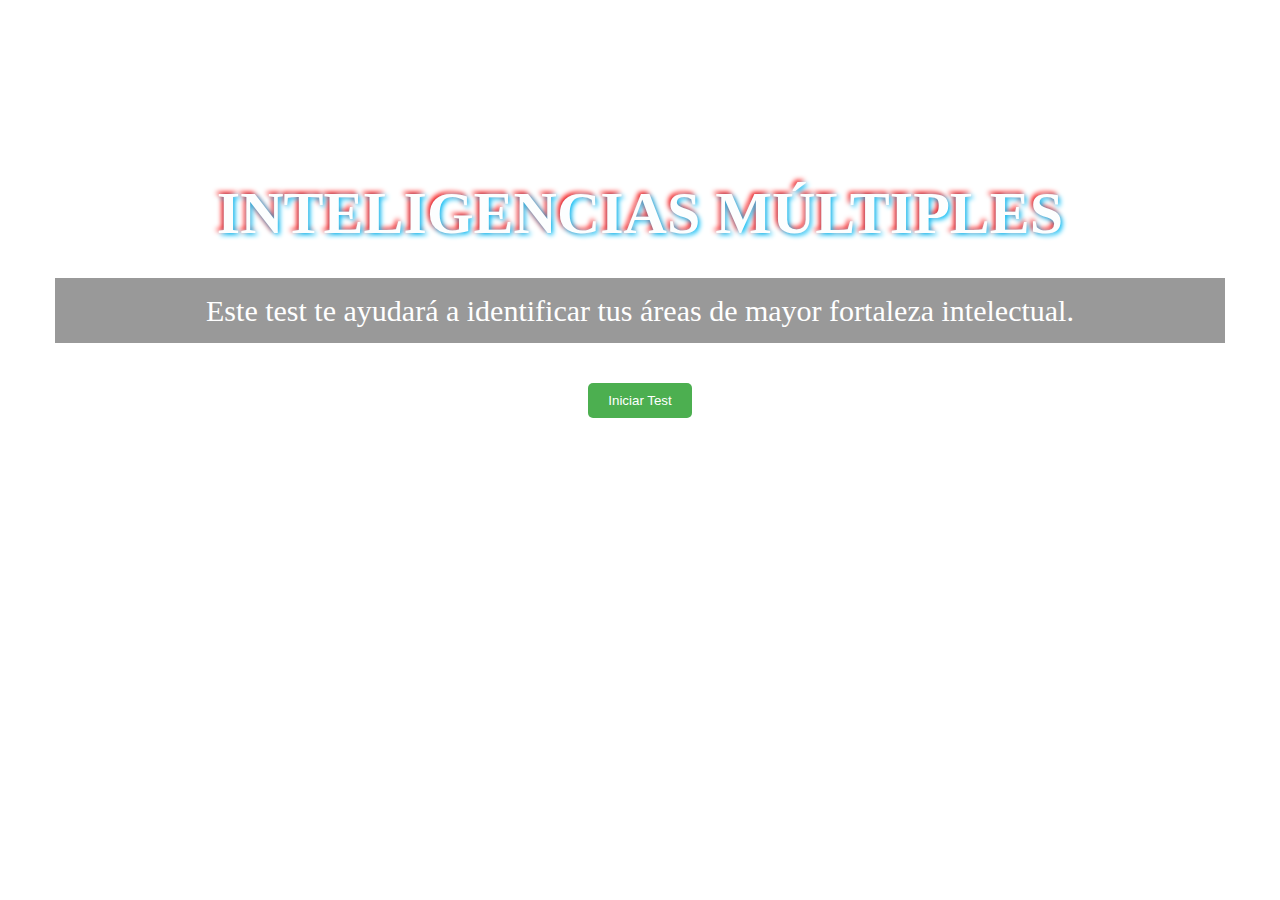
<file: index.html>
<!DOCTYPE html>
<html lang="es">
<head>
    <meta charset="UTF-8">
    <meta name="viewport" content="width=device-width, initial-scale=1.0">
    <title>TEST DE INTELIGENCIAS MÚLTIPLES</title>
    <link rel="stylesheet" href="style1.css">
</head>
<body style="background-image: url('file:///C:/Users/Usuario/Desktop/IA/img/img9.jpg'); background-repeat: repeat; background-size: cover;">

    <h1>¡Hola! Bienvenido/a al test de</h1>
    <h2>INTELIGENCIAS MÚLTIPLES</h2>
    
    <p>Este test te ayudará a identificar tus áreas de mayor fortaleza intelectual.</p>
    
    <!-- Botón con efectos especiales -->
    <button onclick="iniciarTest()">Iniciar Test</button>

    <script>
        function iniciarTest() {
            // Redireccionar a otra página donde se encuentre el test.
            window.location.href = "file:///C:/Users/Usuario/Desktop/IA/cuestionario.html";
        }
    </script>
</body>
</html>
</file>
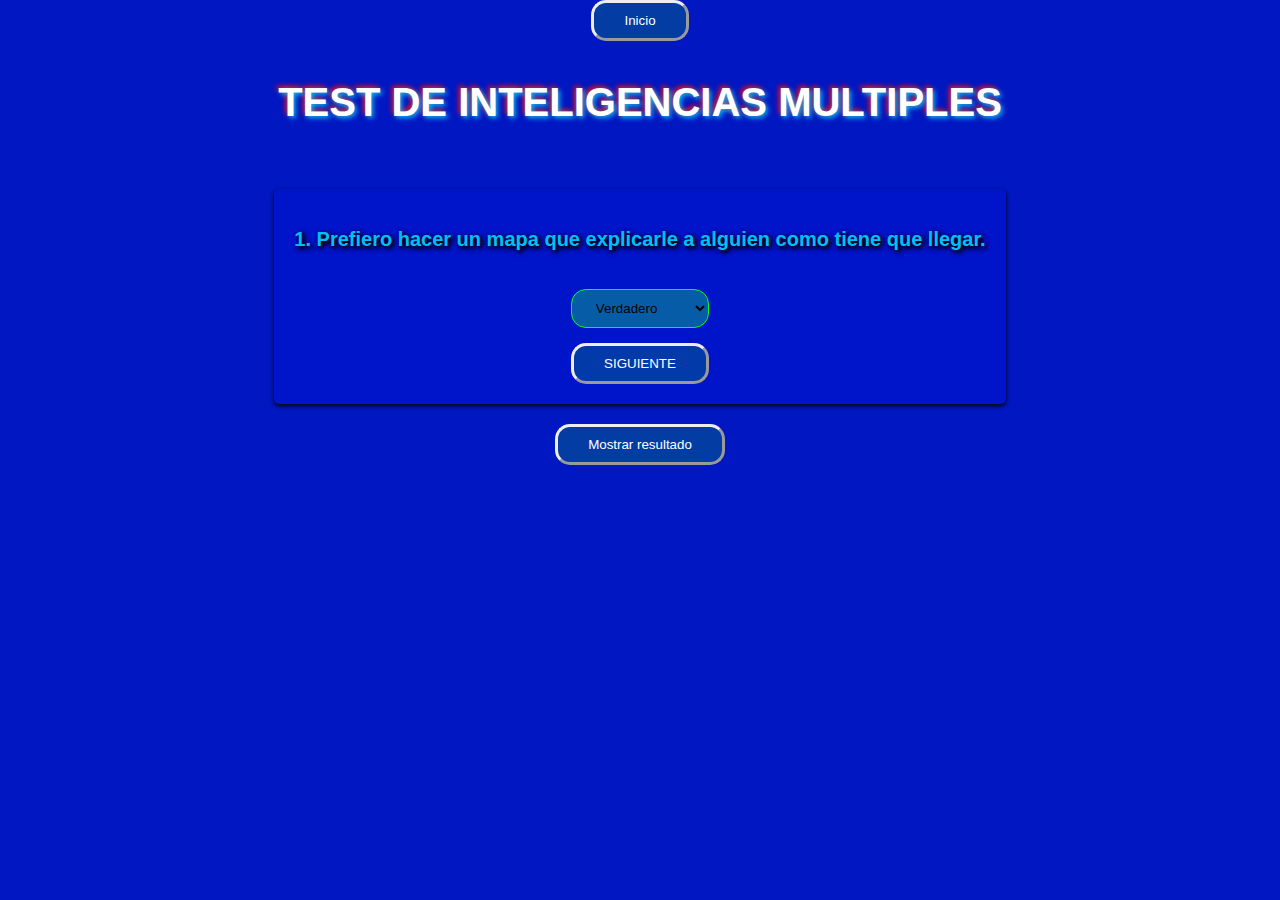
<file: cuestionario.html>
<!DOCTYPE html>
<html lang="en">
<head>
    <meta charset="UTF-8">
    <meta name="viewport" content="width=device-width, initial-scale=1.0">
    <title>TEST</title>
    <script src="sumarRespuestas.js"></script>
    <link rel="stylesheet" href="style2.css">
</head>
<body style="background-image: url('file:///C:/Users/Usuario/Desktop/IA/img/cuest2.jpg'); background-repeat: repeat; background-size: cover;">
    
    <button onclick="iniciarTest()">Inicio</button>
    <script>
        function iniciarTest() {
            // Redireccionar a pagina de inicio.
            window.location.href = "file:///C:/Users/Usuario/Desktop/IA/index.html";
        }
    </script>
    <form id="quiz-form">
    
    <h1>TEST DE INTELIGENCIAS MULTIPLES</h1>

        <!-- Pregunta 1 -->
        <div id="question1" class="question">
            <label for="q1">1. Prefiero hacer un mapa que explicarle a alguien como tiene que llegar.</label><br>
            <select id="q1" name="q1">
                <option value="1">Verdadero</option>
                <option value="0">Falso</option>
            </select>
            <button type="button" onclick="nextQuestion('question1', 'question2')">SIGUIENTE</button>
        </div>
        <!-- Pregunta 2 -->
        <div id="question2" class="question" style="display: none;">
            <label for="q2">2. Si estoy enojado(a) o contento (a) generalmente sé exactamente por qué.</label><br>
            <select id="q2" name="q2">
                <option value="1">Verdadero</option>
                <option value="0">Falso</option>
            </select>
            <button type="button" onclick="previousQuestion('question2', 'question1')">ANTERIOR</button>
            <button type="button" onclick="nextQuestion('question2', 'question3')">SIGUIENTE</button>
        </div>
        <!-- Pregunta 3 -->
        <div id="question3" class="question" style="display: none;">
            <label for="q3">3. Sé tocar (o antes sabía tocar) un instrumento musical.</label><br>
            <select id="q3" name="q3">
                <option value="1">Verdadero</option>
                <option value="0">Falso</option>
            </select>
            <button type="button" onclick="previousQuestion('question3', 'question2')">ANTERIOR</button>
            <button type="button" onclick="nextQuestion('question3', 'question4')">SIGUIENTE</button>
        </div>
        <!-- Pregunta 4 -->
        <div id="question4" class="question" style="display: none;">
            <label for="q4">4. Asocio la música con mis estados de ánimo.</label><br>
            <select id="q4" name="q4">
                <option value="1">Verdadero</option>
                <option value="0">Falso</option>
            </select>
            <button type="button" onclick="previousQuestion('question4', 'question3')">ANTERIOR</button>
            <button type="button" onclick="nextQuestion('question4', 'question5')">SIGUIENTE</button>
        </div>
        <!-- Pregunta 5 -->
        <div id="question5" class="question" style="display: none;">
            <label for="q5">5. Puedo sumar o multiplicar mentalmente con mucha rapidez.</label><br>
            <select id="q5" name="q5">
                <option value="1">Verdadero</option>
                <option value="0">Falso</option>
            </select>
            <button type="button" onclick="previousQuestion('question5', 'question4')">ANTERIOR</button>
            <button type="button" onclick="nextQuestion('question5', 'question6')">SIGUIENTE</button>
        </div>
        <!-- Pregunta 6 -->
        <div id="question6" class="question" style="display: none;">
            <label for="q6">6. Puedo ayudar a un amigo a manejar sus sentimientos porque yo lo pude hacer antes en relación a sentimientos parecidos.</label><br>
            <select id="q6" name="q6">
                <option value="1">Verdadero</option>
                <option value="0">Falso</option>
            </select>
            <button type="button" onclick="previousQuestion('question6', 'question5')">ANTERIOR</button>
            <button type="button" onclick="nextQuestion('question6', 'question7')">SIGUIENTE</button>
        </div>
        <!-- Pregunta 7 -->
        <div id="question7" class="question" style="display: none;">
            <label for="q7">7. Me gusta trabajar con calculadoras y computadores.</label><br>
            <select id="q7" name="q7">
                <option value="1">Verdadero</option>
                <option value="0">Falso</option>
            </select>
            <button type="button" onclick="previousQuestion('question7', 'question6')">ANTERIOR</button>
            <button type="button" onclick="nextQuestion('question7', 'question8')">SIGUIENTE</button>
        </div>
        <!-- Pregunta 8 -->
        <div id="question8" class="question" style="display: none;">
            <label for="q8">8. Aprendo rápido a bailar un ritmo nuevo.</label><br>
            <select id="q8" name="q8">
                <option value="1">Verdadero</option>
                <option value="0">Falso</option>
            </select>
            <button type="button" onclick="previousQuestion('question8', 'question7')">ANTERIOR</button>
            <button type="button" onclick="nextQuestion('question8', 'question9')">SIGUIENTE</button>
        </div>
        <!-- Pregunta 9 -->
        <div id="question9" class="question" style="display: none;">
            <label for="q9">9. No me es difícil decir lo que pienso en el curso de una discusión o debate.</label><br>
            <select id="q9" name="q9">
                <option value="1">Verdadero</option>
                <option value="0">Falso</option>
            </select>
            <button type="button" onclick="previousQuestion('question9', 'question8')">ANTERIOR</button>
            <button type="button" onclick="nextQuestion('question9', 'question10')">SIGUIENTE</button>
        </div>
        <!-- Pregunta 10 -->
        <div id="question10" class="question" style="display: none;">
            <label for="q10">10. Disfruto de una buena charla, discurso o sermón.</label><br>
            <select id="q10" name="q10">
                <option value="1">Verdadero</option>
                <option value="0">Falso</option>
            </select>
            <button type="button" onclick="previousQuestion('question10', 'question9')">ANTERIOR</button>
            <button type="button" onclick="nextQuestion('question10', 'question11')">SIGUIENTE</button>
        </div>
        <!-- Pregunta 11 -->
        <div id="question11" class="question" style="display: none;">
            <label for="q11">11. Siempre distingo el norte del sur, esté donde esté.</label><br>
            <select id="q11" name="q11">
                <option value="1">Verdadero</option>
                <option value="0">Falso</option>
            </select>
            <button type="button" onclick="previousQuestion('question11', 'question10')">ANTERIOR</button>
            <button type="button" onclick="nextQuestion('question11', 'question12')">SIGUIENTE</button>
        </div>
        <!-- Pregunta 12 -->
        <div id="question12" class="question" style="display: none;">
            <label for="q12">12. Me gusta reunir grupos de personas en una fiesta o en un evento especial.</label><br>
            <select id="q12" name="q12">
                <option value="1">Verdadero</option>
                <option value="0">Falso</option>
            </select>
            <button type="button" onclick="previousQuestion('question12', 'question11')">ANTERIOR</button>
            <button type="button" onclick="nextQuestion('question12', 'question13')">SIGUIENTE</button>
        </div>
        <!-- Pregunta 13 -->
        <div id="question13" class="question" style="display: none;">
            <label for="q13">13. La vida me parece vacía sin música.</label><br>
            <select id="q13" name="q13">
                <option value="1">Verdadero</option>
                <option value="0">Falso</option>
            </select>
            <button type="button" onclick="previousQuestion('question13', 'question12')">ANTERIOR</button>
            <button type="button" onclick="nextQuestion('question13', 'question14')">SIGUIENTE</button>
        </div>
        <!-- Pregunta 14 -->
        <div id="question14" class="question" style="display: none;">
            <label for="q14">14. Siempre entiendo los gráficos que vienen en las instrucciones de equipos o instrumentos.</label><br>
            <select id="q14" name="q14">
                <option value="1">Verdadero</option>
                <option value="0">Falso</option>
            </select>
            <button type="button" onclick="previousQuestion('question14', 'question13')">ANTERIOR</button>
            <button type="button" onclick="nextQuestion('question14', 'question15')">SIGUIENTE</button>
        </div>
        <!-- Pregunta 15 -->
        <div id="question15" class="question" style="display: none;">
            <label for="q15">15. Me gusta hacer rompecabezas y entretenerme con juegos electrónicos.</label><br>
            <select id="q15" name="q15">
                <option value="1">Verdadero</option>
                <option value="0">Falso</option>
            </select>
            <button type="button" onclick="previousQuestion('question15', 'question14')">ANTERIOR</button>
            <button type="button" onclick="nextQuestion('question15', 'question16')">SIGUIENTE</button>
        </div>
        <!-- Pregunta 16 -->
        <div id="question16" class="question" style="display: none;">
            <label for="q16">16. Me fue fácil aprender a andar en bicicleta (o patines).</label><br>
            <select id="q16" name="q16">
                <option value="1">Verdadero</option>
                <option value="0">Falso</option>
            </select>
            <button type="button" onclick="previousQuestion('question16', 'question15')">ANTERIOR</button>
            <button type="button" onclick="nextQuestion('question16', 'question17')">SIGUIENTE</button>
        </div>
        <!-- Pregunta 17 -->
        <div id="question17" class="question" style="display: none;">
            <label for="q17">17. Me enojo cuando oigo una discusión o una afirmación que parece ilógica.</label><br>
            <select id="q17" name="q17">
                <option value="1">Verdadero</option>
                <option value="0">Falso</option>
            </select>
            <button type="button" onclick="previousQuestion('question17', 'question16')">ANTERIOR</button>
            <button type="button" onclick="nextQuestion('question17', 'question18')">SIGUIENTE</button>
        </div>
        <!-- Pregunta 18 -->
        <div id="question18" class="question" style="display: none;">
            <label for="q18">18. Soy capaz de convencer a otros que sigan mis planes.</label><br>
            <select id="q18" name="q18">
                <option value="1">Verdadero</option>
                <option value="0">Falso</option>
            </select>
            <button type="button" onclick="previousQuestion('question18', 'question17')">ANTERIOR</button>
            <button type="button" onclick="nextQuestion('question18', 'question19')">SIGUIENTE</button>
        </div>
        <!-- Pregunta 19 -->
        <div id="question19" class="question" style="display: none;">
            <label for="q19">19. Tengo buen sentido de equilibrio y coordinación.</label><br>
            <select id="q19" name="q19">
                <option value="1">Verdadero</option>
                <option value="0">Falso</option>
            </select>
            <button type="button" onclick="previousQuestion('question19', 'question18')">ANTERIOR</button>
            <button type="button" onclick="nextQuestion('question19', 'question20')">SIGUIENTE</button>
        </div>
        <!-- Pregunta 20 -->
        <div id="question20" class="question" style="display: none;">
            <label for="q20">20. Con frecuencia veo configuraciones y relaciones entre números con más rapidez y facilidad que otros.</label><br>
            <select id="q20" name="q20">
                <option value="1">Verdadero</option>
                <option value="0">Falso</option>
            </select>
            <button type="button" onclick="previousQuestion('question20', 'question19')">ANTERIOR</button>
            <button type="button" onclick="nextQuestion('question20', 'question21')">SIGUIENTE</button>
        </div>
        <!-- Pregunta 21 -->
        <div id="question21" class="question" style="display: none;">
            <label for="q21">21. Me gusta construir modelos (o hacer esculturas).</label><br>
            <select id="q21" name="q21">
                <option value="1">Verdadero</option>
                <option value="0">Falso</option>
            </select>
            <button type="button" onclick="previousQuestion('question21', 'question20')">ANTERIOR</button>
            <button type="button" onclick="nextQuestion('question21', 'question22')">SIGUIENTE</button>
        </div>
        <!-- Pregunta 22 -->
        <div id="question22" class="question" style="display: none;">
            <label for="q22">22. Tengo agudeza para encontrar el significado de las palabras.</label><br>
            <select id="q22" name="q22">
                <option value="1">Verdadero</option>
                <option value="0">Falso</option>
            </select>
            <button type="button" onclick="previousQuestion('question22', 'question21')">ANTERIOR</button>
            <button type="button" onclick="nextQuestion('question22', 'question23')">SIGUIENTE</button>
        </div>
        <!-- Pregunta 23 -->
        <div id="question23" class="question" style="display: none;">
            <label for="q23">23. Puedo mirar un objeto de una manera y con la misma facilidad verlo.</label><br>
            <select id="q23" name="q23">
                <option value="1">Verdadero</option>
                <option value="0">Falso</option>
            </select>
            <button type="button" onclick="previousQuestion('question23', 'question22')">ANTERIOR</button>
            <button type="button" onclick="nextQuestion('question23', 'question24')">SIGUIENTE</button>
        </div>
        <!-- Pregunta 24 -->
        <div id="question24" class="question" style="display: none;">
            <label for="q24">24. Con frecuencia hago la conexión entre una pieza de música y algún evento de mi vida.</label><br>
            <select id="q24" name="q24">
                <option value="1">Verdadero</option>
                <option value="0">Falso</option>
            </select>
            <button type="button" onclick="previousQuestion('question24', 'question23')">ANTERIOR</button>
            <button type="button" onclick="nextQuestion('question24', 'question25')">SIGUIENTE</button>
        </div>
        <!-- Pregunta 25 -->
        <div id="question25" class="question" style="display: none;">
            <label for="q25">25. Me gusta trabajar con números y figuras.</label><br>
            <select id="q25" name="q25">
                <option value="1">Verdadero</option>
                <option value="0">Falso</option>
            </select>
            <button type="button" onclick="previousQuestion('question25', 'question24')">ANTERIOR</button>
            <button type="button" onclick="nextQuestion('question25', 'question26')">SIGUIENTE</button>
        </div>
        <!-- Pregunta 26 -->
        <div id="question26" class="question" style="display: none;">
            <label for="q26">26. Me gusta sentarme silenciosamente y reflexionar sobre mis sentimientos íntimos.</label><br>
            <select id="q26" name="q26">
                <option value="1">Verdadero</option>
                <option value="0">Falso</option>
            </select>
            <button type="button" onclick="previousQuestion('question26', 'question25')">ANTERIOR</button>
            <button type="button" onclick="nextQuestion('question26', 'question27')">SIGUIENTE</button>
        </div>
        <!-- Pregunta 27 -->
        <div id="question27" class="question" style="display: none;">
            <label for="q27">27. Con sólo mirar la forma de construcciones y estructuras me siento a gusto.</label><br>
            <select id="q27" name="q27">
                <option value="1">Verdadero</option>
                <option value="0">Falso</option>
            </select>
            <button type="button" onclick="previousQuestion('question27', 'question26')">ANTERIOR</button>
            <button type="button" onclick="nextQuestion('question27', 'question28')">SIGUIENTE</button>
        </div>
        <!-- Pregunta 28 -->
        <div id="question28" class="question" style="display: none;">
            <label for="q28">28. Me gusta tararear, silbar y cantar en la ducha o cuando estoy sola.</label><br>
            <select id="q28" name="q28">
                <option value="1">Verdadero</option>
                <option value="0">Falso</option>
            </select>
            <button type="button" onclick="previousQuestion('question28', 'question27')">ANTERIOR</button>
            <button type="button" onclick="nextQuestion('question28', 'question29')">SIGUIENTE</button>
        </div>
        <!-- Pregunta 29 -->
        <div id="question29" class="question" style="display: none;">
            <label for="q29">29. Soy bueno(a) para el atletismo.</label><br>
            <select id="q29" name="q29">
                <option value="1">Verdadero</option>
                <option value="0">Falso</option>
            </select>
            <button type="button" onclick="previousQuestion('question29', 'question28')">ANTERIOR</button>
            <button type="button" onclick="nextQuestion('question29', 'question30')">SIGUIENTE</button>
        </div>
        <!-- Pregunta 30 -->
        <div id="question30" class="question" style="display: none;">
            <label for="q30">30. Me gusta escribir cartas detalladas a mis amigos.</label><br>
            <select id="q30" name="q30">
                <option value="1">Verdadero</option>
                <option value="0">Falso</option>
            </select>
            <button type="button" onclick="previousQuestion('question30', 'question29')">ANTERIOR</button>
            <button type="button" onclick="nextQuestion('question30', 'question31')">SIGUIENTE</button>
        </div>
        <!-- Pregunta 31 -->
        <div id="question31" class="question" style="display: none;">
            <label for="q31">31. Generalmente me doy cuenta de la expresión que tengo en la cara.</label><br>
            <select id="q31" name="q31">
                <option value="1">Verdadero</option>
                <option value="0">Falso</option>
            </select>
            <button type="button" onclick="previousQuestion('question31', 'question30')">ANTERIOR</button>
            <button type="button" onclick="nextQuestion('question31', 'question32')">SIGUIENTE</button>
        </div>
        <!-- Pregunta 32 -->
        <div id="question32" class="question" style="display: none;">
            <label for="q32">32. Me doy cuenta de las expresiones en la cara de otras personas.</label><br>
            <select id="q32" name="q32">
                <option value="1">Verdadero</option>
                <option value="0">Falso</option>
            </select>
            <button type="button" onclick="previousQuestion('question32', 'question31')">ANTERIOR</button>
            <button type="button" onclick="nextQuestion('question32', 'question33')">SIGUIENTE</button>
        </div>
        <!-- Pregunta 33 -->
        <div id="question33" class="question" style="display: none;">
            <label for="q33">33. Me mantengo "en contacto" con mis estados de ánimo. No me cuesta identificarlos.</label><br>
            <select id="q33" name="q33">
                <option value="1">Verdadero</option>
                <option value="0">Falso</option>
            </select>
            <button type="button" onclick="previousQuestion('question33', 'question32')">ANTERIOR</button>
            <button type="button" onclick="nextQuestion('question33', 'question34')">SIGUIENTE</button>
        </div>
        <!-- Pregunta 34 -->
        <div id="question34" class="question" style="display: none;">
            <label for="q34">34. Me doy cuenta de los estados de ánimo de otros.</label><br>
            <select id="q34" name="q34">
                <option value="1">Verdadero</option>
                <option value="0">Falso</option>
            </select>
            <button type="button" onclick="previousQuestion('question34', 'question33')">ANTERIOR</button>
            <button type="button" onclick="nextQuestion('question34', 'question35')">SIGUIENTE</button>
        </div>
        <!-- Pregunta 35 -->
        <div id="question35" class="question" style="display: none;">
            <label for="q35">35. Me doy cuenta bastante bien de lo que otros piensan de mí.</label><br>
            <select id="q35" name="q35">
                <option value="1">Verdadero</option>
                <option value="0">Falso</option>
            </select>
            <button type="button" onclick="previousQuestion('question35', 'question34')">ANTERIOR</button>
            <button type="button" onclick="nextQuestion('question35', 'question36')">SIGUIENTE</button>
        </div>
    </form>

    <!-- Botón para mostrar el grupo con la suma más grande -->
    <button onclick="mostrarGrupoMayor()">Mostrar resultado</button>

    <!-- Div para mostrar el resultado -->
    <div id="resultado"></div>
    <!-- Script adicional para mostrar el grupo con la suma más grande -->
    <script>
        function mostrarGrupoMayor() {
            // Llama a la función para comparar las sumas de los grupos
            const grupoMayor = encontrarGrupoMayor();
            // Muestra el mensaje según el grupo con la suma más grande
            const resultadoDiv = document.getElementById('resultado');
            resultadoDiv.innerHTML = '';
            const mensaje = document.createElement('p');
            switch (grupoMayor) {
                case 'A':
                    mensaje.textContent = 'Posees Inteligencia Verbal';
                    break;
                case 'B':
                    mensaje.textContent = 'Posees Inteligencia Lógico-Matemático';
                    break;
                case 'C':
                    mensaje.textContent = 'Posees Inteligencia Visual Espacial';
                    break;
                case 'D':
                    mensaje.textContent = 'Posees Inteligencia Kinestesica-Corporal';
                    break;
                case 'E':
                    mensaje.textContent = 'Posees Inteligencia Musical-Rítmica';
                    break;
                case 'F':
                    mensaje.textContent = 'Posees Inteligencia Intrapersonal';
                    break;
                case 'G':
                    mensaje.textContent = 'Posees Inteligencia Interpersonal';
                    break;
                default:
                    mensaje.textContent = 'No se pudo determinar el grupo mayor';
            }
            resultadoDiv.appendChild(mensaje);
        }
    </script>

    <!-- Script para controlar la navegación entre preguntas -->
    <script>
        function nextQuestion(currentQuestionId, nextQuestionId) {
            var currentQuestion = document.getElementById(currentQuestionId);
            var nextQuestion = document.getElementById(nextQuestionId);
            currentQuestion.style.display = "none";
            nextQuestion.style.display = "block";
            if (nextQuestionId === 'question35') {
                document.getElementById('submit-button').style.display = 'block';
            }
        }
        function previousQuestion(currentQuestionId, previousQuestionId) {
            var currentQuestion = document.getElementById(currentQuestionId);
            var previousQuestion = document.getElementById(previousQuestionId);
            currentQuestion.style.display = "none";
            previousQuestion.style.display = "block";
        }
    </script>
</body>
</html>
</file>
<file: style1.css>
/* style.css */
@keyframes fadeIn {
  from {opacity: 0;}
  to {opacity: 1;}
}
body {
    margin: 0;
    padding: 55px;
  }
h1 {
    animation: fadeIn 2s ease-in-out forwards;
    font-family: 'OCR A Extended', Times, serif;
    text-align: center;
    margin-bottom: 0px;
    font-size: 40px; /* Aumentar el tamaño de la fuente */
    color: #ffffff; /* Establecer el color del texto */
}
h2 {
    animation: fadeIn 2s ease-in-out forwards;
    font-family: 'Broadway', Times, serif;
    text-align: center;
    margin-bottom: 0px;
    font-size: 60px; /* Aumentar el tamaño de la fuente */
    color: #fcfefe; /* Establecer el color del texto */
    /* Efecto de resplandor */
    text-shadow:
      2px 2px 5px rgba(6, 193, 250, 2), /* Resplandor interno */
      -2px -2px 5px rgba(254, 5, 5, 2); /* Sombra externa */
}
p {
    animation: fadeIn 2s ease-in-out forwards;
    font-family: 'OCR A Extended', Times, serif;
    text-align: center;
    font-size: 30px;
    line-height: 1.5;
    margin-bottom: 40px;/* Aumentar el tamaño de la fuente */
    background-color: rgba(0, 0, 0, 0.4); padding: 10px;
    color: #ffffff; /* Light gray text */
}
button {
    animation: fadeIn 2s ease-in-out forwards;
    background-color: #4CAF50; /* Green button */
    color: white;
    padding: 10px 20px;
    border: none;
    border-radius: 5px;
    cursor: pointer;
    transition: background-color 0.3s ease; /* Smooth transition on hover */
    display: block; /* Make the button a block element */
    margin: 0 auto; /* Center horizontally */
    transition: background-color 0.3s;
}
button:hover {
    background-color: #45a049; /* Darker green on hover */
}
</file>
<file: style2.css>
@keyframes fadeIn {
  from {opacity: 0;}
  to {opacity: 1;}
}

body {
  position: center;
  animation: fadeIn 2s ease-in-out forwards;
  font-family: OCR A Extended, sans-serif;
  margin: 0;
  padding: 0;
  background-color: #0117c2;
  display: flex;
  flex-direction: column;
  justify-content: flex-start;
  align-items: center;
  height: 100vh;
  line-height: 3;
}

.container {
  position: center;
  max-width: 600px;
  width: 100%;
  padding: 20px;
}

h1 {
  line-height: 3;
  position: center;
  font-family: Britannic Bold, sans-serif;
  font-size: 40px; /* Aumentar el tamaño de la fuente */
  text-align: center;
  color: #ffffff;
  margin-top: 1px;
  text-shadow:
      2px 2px 5px rgba(6, 193, 250, 2), /* Resplandor interno */
      -2px -2px 5px rgba(254, 5, 5, 2); /* Sombra externa */
}

p {
  animation: fadeIn 2s ease-in-out forwards;
  font-family: 'OCR A Extended', Times, serif;
  text-align: center;
  font-size: 30px;
  line-height: 2;
  margin-bottom: 20px;/* Aumentar el tamaño de la fuente */
  color: #ffffff; /* Light gray text */
  text-shadow:
      -2px -2px 5px rgba(100, 55, 25, 2); /* Sombra externa */
}

.question {
  position: center;
  animation: fadeIn 2s ease-in-out forwards;
  color: #00bfff;
  font-family: Eras Bold ITC, sans-serif;
  font-size: 20px; /* Aumentar el tamaño de la fuente */
  margin-bottom: 20px;
  background-color: #0000ff1f;
  border-radius: 5px;
  padding: 20px;
  box-shadow: 0 2px 4px rgba(0,2,2,2.1);
  text-shadow:
  2px 2px 5px rgba(0, 0, 0, 2), /* Resplandor interno */
  2px 2px 5px rgba(0, 0, 0, 2); /* Sombra externa */
}

label {
  position: center;
  font-weight: bold;
}

select {
  position: center;
  cursor: pointer;
  display: block;
  margin: 0 auto;
  border: none;
  background-color: #12f16054;
  width: 20%;
  padding: 10px 20px;
  margin-top: 20px;
  margin-bottom: 15px;
  border: 1px solid #00ff15;
  border-radius: 15px;
}

.submit-button{
  position: center;
}

button {
  position: center;
  padding: 10px 30px;
  background-color: #11f3152c;
  color: #ffffff;
  border:outset;
  border-radius: 15px;
  cursor: pointer;
  display:block;
  margin: 0 auto;  /* Can be removed if you don't want vertical margin */
  float: center;
}

button:hover {
  position: center;
  background-color: #030bee;
}
</file>
